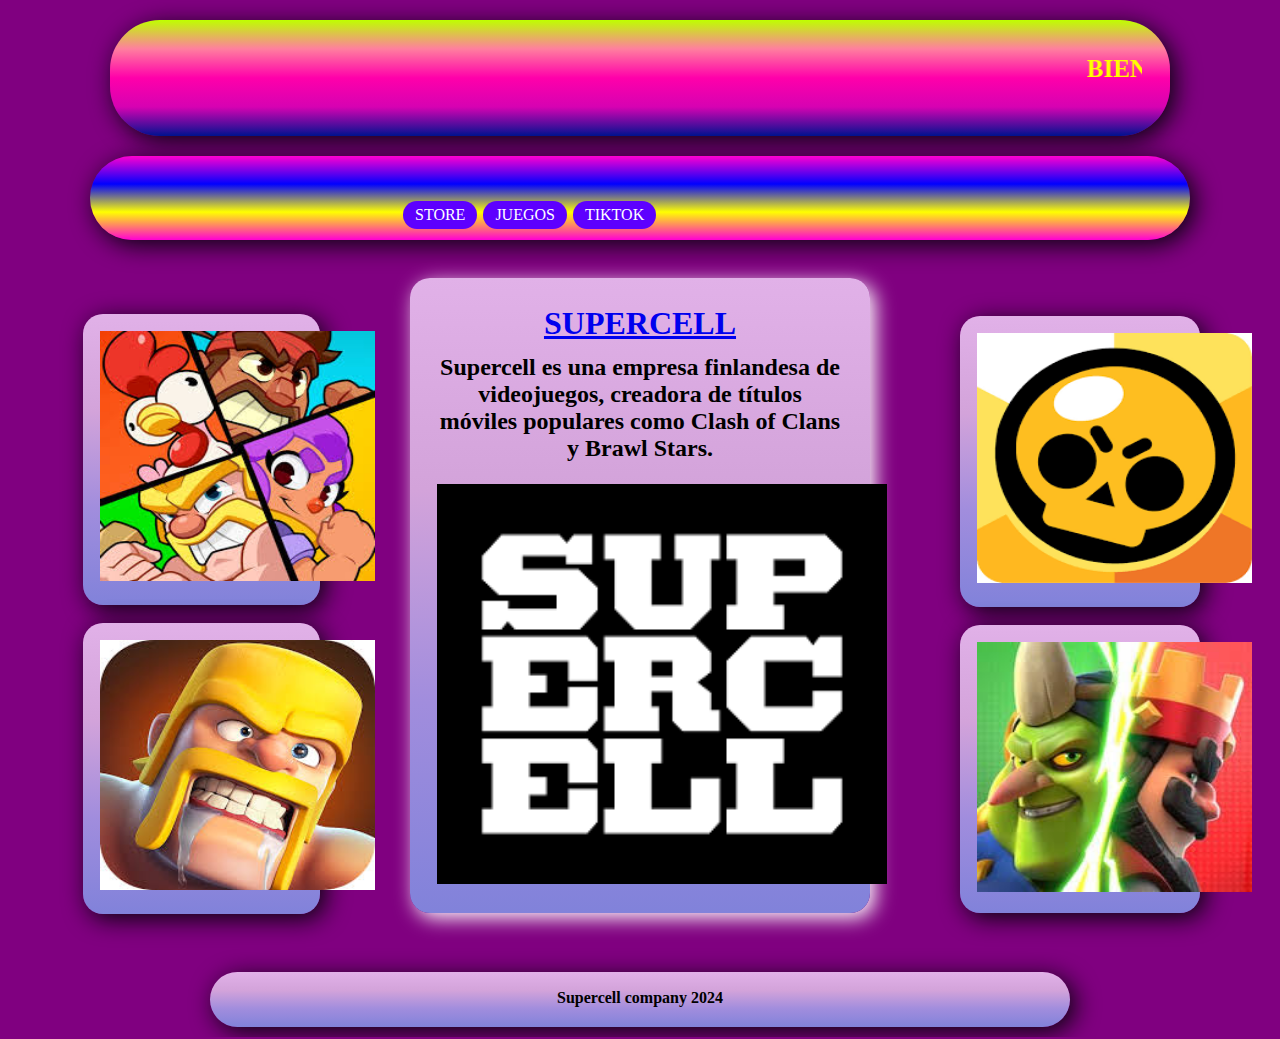
<file: index.html>
<!DOCTYPE html>
<html>
<head>
    <meta charset="utf-8">
    <meta name="descripcion" content="mi página">
    <meta name="keywords" content="HTML, CSS Y JAVASCRIPT">
    <link rel="stylesheet" href="estilo.css">
    <link rel="icon" href="AOL.ico" type="image/png">


<title>Maquetacion</title>
        <style type="text/css">

              *{
                margin:-2px;
                padding:7px;/*Separa de forma horizontal un menu del otro*/
             
            }
                #header {
                margin:auto;
                width:500px;
                font-family: Arial, Helvetica, Arial, Helvetica, sans-serif;
            }

            ul, ol {
                list-style:none;
            }

            .nav {
                width:480px; /*Le establecemos un ancho*/
                margin:0 auto; /*Centramos automaticamente*/
            }

            .nav > li {
                float:left;
            }

            .nav li a {
                background-color:rgb(93, 0, 255);
                border-radius:100px;
                color:#fff;
                text-decoration:none;
                padding:5px 12px;/*Para cambiar grosor de menú*/
                display:block;
            }

            .nav li a:hover {
                background-color:blue;
            }

            .nav li ul {
                display:none;
                position:absolute;
                min-width:140px;
            }

            .nav li:hover > ul{
                display:block;
            }

            .nav li ul li {
                position:relative;
            }
.nav li ul li ul {
     right:-140px;
     top:0px;
}


</style>



















</head>
<body id="fondo"> <!--cuerpo de web --> 
    <div id="cabecera">
        <CENTER>
            <h1><MARQUEE>BIENVENIDOS A LA CLASE DE MAQUETACIÓN</MARQUEE><h1></CENTER>
    </div>

    <div id="barra">

<center>
<nav><!-- Aqui estamos iniciando la nueva etiqueta nav -->
               <ul class="nav">
                   <li><a href="https://store.supercell.com/es">STORE</a></li>
                 
        <li><a href=""> JUEGOS </a>
            <ul>
                 <li><a href="https://squadbusters.supercell.com/en/">Squad Busters</a></li>
                 <li><a href="https://supercell.com/en/games/brawlstars/">Brawl Stars</a></li>
                 <li><a href="https://supercell.com/en/games/clashroyale/">Clash Royale</a></li>
                 <li><a href="https://supercell.com/en/games/clashofclans/">Clash Of Clan</a></li>
            </ul>
        </li>
        <li><a href="https://www.tiktok.com/@brawlstars">TIKTOK</a></li>
    </ul>
</nav><!-- Aqui estamos cerrando la nueva etiqueta nav --></center>
        </center>
    
    
    
    
    
    
    
    
    
    
    
    
    
    
    
    
    
    
    
    
    
    </div>

    <section id="cuerpo">
        <header>
            <hgroup>
                <center>
                <h1><a href="https://supercell.com/"> SUPERCELL </a></h1>
                <h2>Supercell es una empresa finlandesa de videojuegos, creadora de títulos móviles populares como Clash of Clans y Brawl Stars.</h2>
                </center>
                 <CENTER>
<img src="supercellogo.png" width="450" height="400"> </CENTER>
         </hgroup>
     </header>
  </section>
  <section id="lateral">
     <center>
    <img src="brawllogo.png" width="275" height="250">
     </center>
  </section>
  <section id="lateral2">
    <center>
   <img src="clashrologo.jpeg" width="275" height="250">
    </center>
 </section>
 <section id="lateral3">
    <center>
   <img src="squeads.jpeg" width="275" height="250">
    </center>
 </section>
 <section id="lateral4">
    <center>
   <img src="ofclan.jpeg" width="275" height="250">
    </center>
 </section>
 

 <footer id="pie">
    <center>
<h4> Supercell company 2024</h4>
</center>
 </footer>
</body>
</html>
</file>
<file: estilo.css>
#cabecera{
    color:Green,blue;
    /*border: solid;*/
    margin-top:10px;
    margin-left:100px;
    margin-right:100px;
    margin-bottom:0px;
    padding: 20px;
    background-color:#2ECCFA;
    box-shadow: rgb(7,6,11) 5px 5px 25px;
    border-radius:50px;
    background: -webkit-linear-gradient(top,
    #bfff00, #ff7e9f,#ff00aa,#d602b2,#001390);
    /*outline: 2px dashed #000; parte del codigo 
    que nos sirve para hacer lineas puntiadas
    estilo "recortes"outline-offset:15px;*/
    }
    
    
    #cabecera h1{
    color: yellow;
    font: bold 25px MiNuevaFuente,verdana,
    font-ttf;
    }
    
    
    #barra{ 
    box-shadow: rgb(7,5,11) 5px 5px 25px;
    background: -webkit-linear-gradient(top,rgb(255, 0, 208),blue,yellow,rgb(255, 0, 212));
    border-radius: 150px;
    /*border:solid;*/
    margin-top: 20px;
    margin-left: 80px;
    margin-right: 80px;
    padding: 25px;
    }
    
    #cuerpo{
    box-shadow: rgb(700,600,1100) 5px 5px 20px;
    background: -webkit-linear-gradient(top,
    #E1B1E8,#D3A3DA,#A18DDD,#8182DA);
    border-radius:20px;
    /*borde: solid;*/
    margin-top: 40px;
    margin-right: 400px;
    margin-left:400px;
    padding-bottom:5px;
    }
    
    #lateral{
    background-color:#2ECCFA;
    box-shadow: rgb(7,6,11) 5px 5px 25px;
    background: -webkit-linear-gradient(top,
    #E1B1E8,#D3A3DA,#A18DDD,#8182DA);
    border-radius: 20px;
    /*border:solid;*/
    margin-top:-597px;
    margin-left:950px;
    margin-right:70px;
    padding-bottom:10px;
    }
    
    #lateral2{
    background-color:#2ECCFA;
    box-shadow: rgb(7,6,11) 5px 5px 25px;
    background: -webkit-linear-gradient(top,
    #E1B1E8,#D3A3DA,#A18DDD,#8182DA);
    border-radius: 20px;
    /*border:solid;*/
    margin-top:20px;
    margin-left:950px;
    margin-right:70px;
    padding-bottom:7px;
    }
    
    #lateral3{
    background-color:#2ECCFA;
    box-shadow: rgb(7,6,11) 5px 5px 25px;
    background: -webkit-linear-gradient(top,
    #E1B1E8,#D3A3DA,#A18DDD,#8182DA);
    border-radius: 20px;
    /*border:solid;*/
    margin-top:-599px;
    margin-left:73px;
    margin-right:950px;
    padding-bottom:10px;
    }
    
    #lateral4{
    background-color:#2ECCFA;
    box-shadow: rgb(7,6,11) 5px 5px 25px;
    background: -webkit-linear-gradient(top,
    #E1B1E8,#D3A3DA,#A18DDD,#8182DA);
    border-radius: 20px;
    /*border:solid;*/
    margin-top: 20px;
    margin-left: 73px;
    margin-right:950px;
    padding-bottom:10px;
    }

    
    
    #pie{
box-shadow: rgb(7,6,11) 5px 5px 25px;
background: -webkit-linear-gradient(top,
#E1B1E8,#D3A3DA,#A18DDD,#8182DA);
border-radius: 30px;
margin-top: 60px;
margin-left: 200px;
margin-right: 200px;
padding-bottom: 10px;
}
    
    #fondo{
    background-color:purple;
    }
</file>
